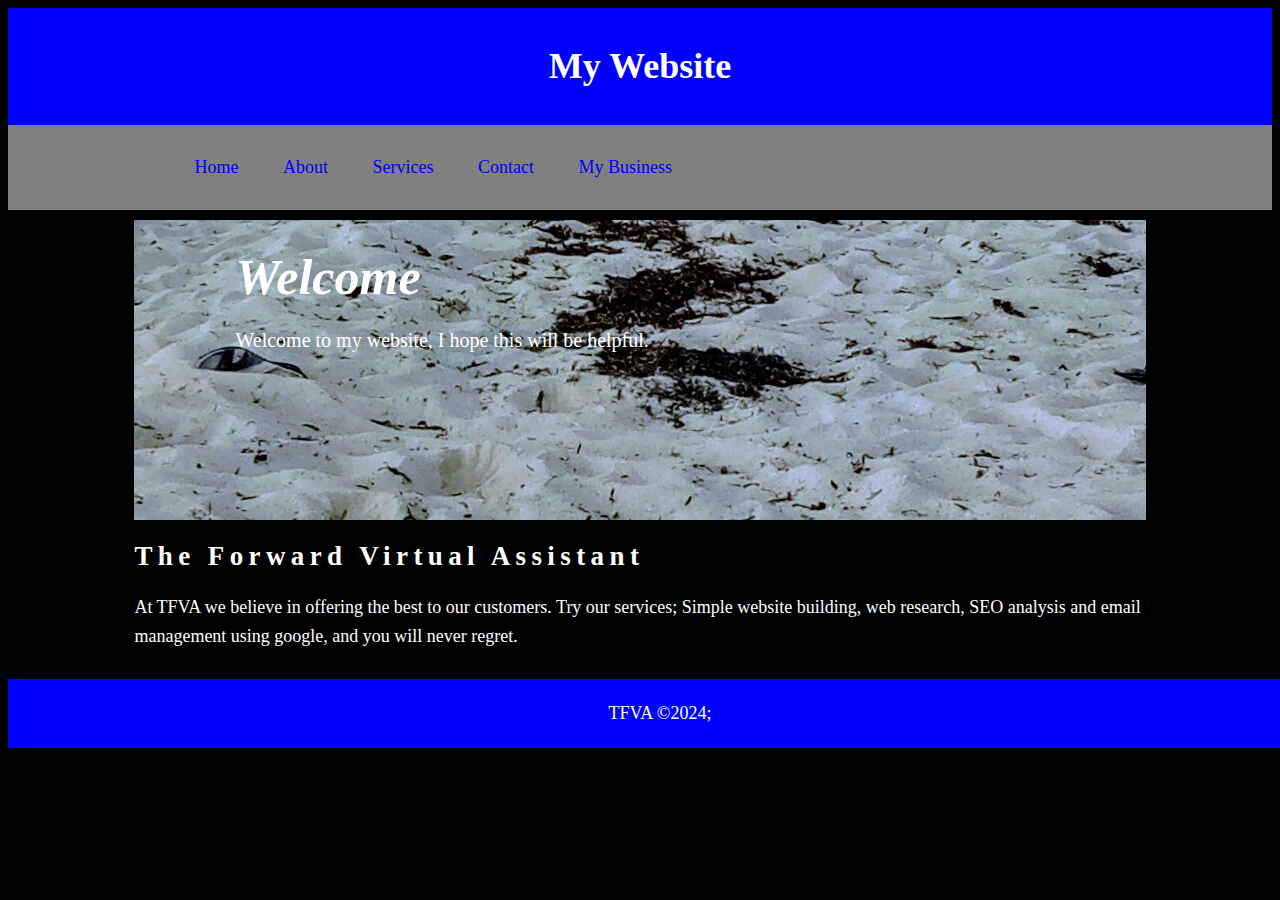
<file: index.html>
<!DOCTYPE html>
<html lang="en">
  <head>
    <meta charset="UTF-8" />
    <meta http-equiv="X-UA-Compatible" content="IE=edge" />
    <meta name="viewport" content="width=device-width, initial-scale=1.0" />
    <title>My Website</title>
    <link rel="stylesheet" type="text/css" href="css/style.css" />
  </head>
  <body>
    <header id="main-header">
      <div class="container">
        <h1>My Website</h1>
      </div>
    </header>
    <nav id="nav-bar">
      <div class="container">
        <ul>
          <li>
            <a href="#">Home</a>
          </li>
          <li>
            <a href="about.html">About</a>
          </li>
          <li>
            <a href="services.html">Services</a>
          </li>
          <li>
            <a href="contact.html">Contact</a>
          </li>
          <li>
            <a
              href="https://www.google.com/url?sa=t&rct=j&q=&esrc=s&source=web&cd=&cad=rja&uact=8&ved=2ahUKEwi9883v_uD2AhUY8rsIHYS7CgAQFnoECBUQAQ&url=https%3A%2F%2Fthe-forward-virtual-assistant.business.site%2F%3Futm_source%3Dgmb%26utm_medium%3Dreferral&usg=AOvVaw0wW3ktSw3kUMqQSIFkX75v"
              target="_blank"
              >My Business</a
            >
          </li>
        </ul>
      </div>
    </nav>
    <div class="container">
      <section id="showcase">
        <div class="container">
          <h1>Welcome</h1>
          <p>Welcome to my website, I hope this will be helpful.</p>
        </div>
      </section>
      <section id="main-area">
        <h2>The Forward Virtual Assistant</h2>
        <p>
          At TFVA we believe in offering the best to our customers. Try our services; Simple website building, web research, SEO analysis and email management using google,
          and you will never regret.
        </p>
      </section>
    </div>
    <footer id="my-footer">TFVA &copy2024;</footer>
  </body>
</html>
</file>
<file: css/style.css>
body {
  background-color: black;
  color: white;
  font-size: 18px;
  line-height: 1.6em;
}
#main-header {
  background-color: blue;
  color: #fff;
  text-align: center;
  padding: 10px;
}
.container {
  width: 80%;
  margin: auto;
  padding: 10px;
}
#nav-bar {
  background-color:grey;
}
#nav-bar li {
  display: inline;
  list-style: none;
  padding: 20px;
  align-items: center;
}
#nav-bar a {
  text-decoration: none;
}
a:hover {
  background-color: seagreen;
}
a:active {
  background-color: silver;
}
#showcase {
  background-image: url("../images/shelly\ beach.jpg");
  background-position: center;
  margin: 0 auto;
  background-repeat: no-repeat;
  min-height: 300px;
  text-align: center;
  font-size: 20px;
}
#showcase h1 {
  font-size: 50px;
  text-align: left;
  font-style: italic;
}

#showcase p {
  text-align: left;
  margin-left: 0%;
}
#main-area h2 {
  text-align: left;
  letter-spacing: 0.2em;
}
#my-footer {
  padding: 20px;
  margin-bottom: 0px;
  background-color: blue;
  width: 100%;
  text-align: center;
}
</file>
